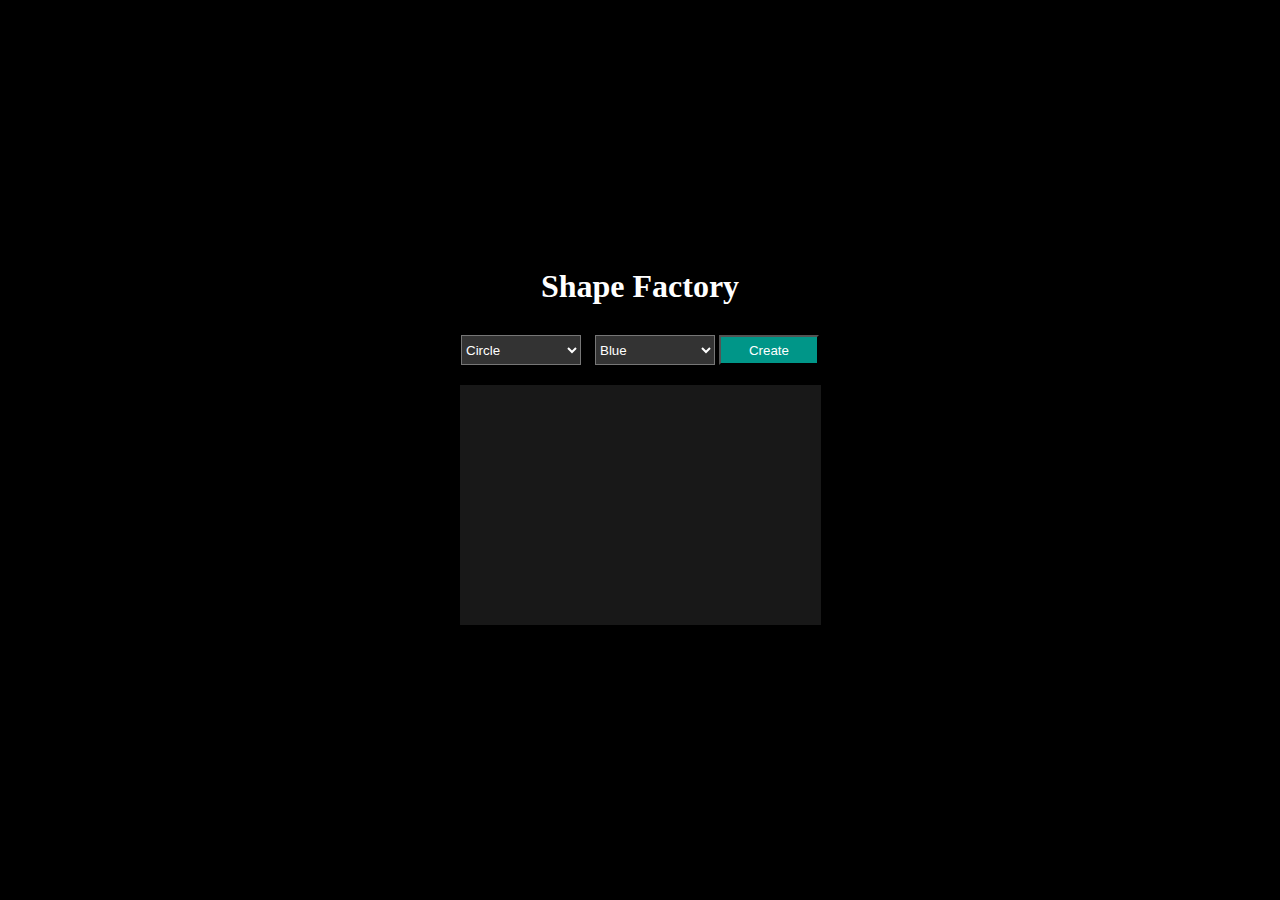
<file: OOJS/shape factory/index.html>
<!DOCTYPE html>
<html lang="en" dir="ltr">
<head>
    <meta charset="utf-8">
    <meta name="viewport" content="width=device-width, initial-scale=1">
    <meta name="author" content="Nishat Samanta Progga">
    <meta name="description" content="Shape Factory">
    <meta name="keywords" content="html, css, web, web development, javascript">
    <title>Shape Factory</title>
    <link rel="icon" href="./assets/img/favicon.png" type="image/x-icon">
    <link rel="preconnect" href="https://fonts.googleapis.com">
    <link rel="preconnect" href="https://fonts.gstatic.com" crossorigin>
    <link href="https://fonts.googleapis.com/css2?family=Roboto:wght@300&display=swap" rel="stylesheet">
    <link rel="stylesheet" href="./assets/styles/style.css">
</head>

<body>
  <div id="shapeContainer">
    <h1 class="header">Shape Factory</h1> 
    <div id="shapeOptions">
      <select id="shapeSelect">
        <option value="circle">Circle</option>
        <option value="square">Square</option>
      </select>
      <select id="colorSelect" class="color-select">
        <option value="#09f">Blue</option>
        <option value="#9f0">Green</option>
        <option value="#f90">Orange</option>
        <option value="#f09">Pink</option>
        <option value="#90f">Purple</option>
      </select>
      <button id="createBtn">Create</button>
    </div>
    <div id="shapeGridContainer"></div>
    <div id="storageFullMessage">Storage is full!</div>
    <div id="outputBox"></div>
  </div>
  <script src="./assets/script/script.js"></script>
</body>
</html>
</file>
<file: OOJS/shape factory/assets/styles/style.css>
/* Header */
@charset "utf-8";

body {
    background-color: black;
    display: flex;
    justify-content: center;
    align-items: center;
    height: 100vh;
    margin: 0;
}

#shapeContainer {
    text-align: center;
}

.header {
    color: white;
    margin-bottom: 20px;
}

/* Shape Options */
#shapeOptions {
    margin-bottom: 20px;
}

.shape {
    width: 50px;
    height: 50px;
    margin: 5px;
    border-radius: 50%;
    cursor: pointer;
    position: absolute;
}

.square {
    border-radius: 0;
}

/* Color Select */
.color-select {
    margin-top: 10px;
    width: 120px; /* Adjust width as needed */
    height: 30px; /* Adjust height as needed */
    background-color: #333; /* Dark grey */
    color: white; /* White text */
}

/* Create Button */
#createBtn {
    margin-top: 10px;
    width: 100px; /* Adjust width as needed */
    height: 30px; /* Adjust height as needed */
    background-color: #009688; /* Teal */
    color: white; /* White text */
}

/* Shape Select */
#shapeSelect {
    margin-top: 10px;
    width: 120px; /* Adjust width as needed */
    height: 30px; /* Adjust height as needed */
    background-color: #333; /* Dark grey */
    color: white; /* White text */
    margin-right: 10px; /* Add margin for spacing */
}

/* Shape Grid Container */
#shapeGridContainer {
    background-color: rgb(24, 24, 24);
    padding: 20px;
    height: 200px;
    width: 321px; /* Adjust width as needed */
    display: flex;
    flex-wrap: wrap;
    justify-content: flex-start; /* Change to flex-start */
    align-items: flex-end; /* Keep at flex-end */
    position: relative; /* Needed for absolute positioning */
}

/* Output Box */
#outputBox {
    background-color: rgb(0, 0, 0);
    color: white;
    margin-top: 8px;
    padding: 10px; /* Add padding for better visibility */
}

/* Storage Full Message */
#storageFullMessage {
    color: white;
    margin-top: 10px;
    display: none; /* Initially hide the message */
    position: absolute; /* Position at the bottom */
    bottom: 178px; /* Adjust bottom position as needed */
    left: 50%;
    transform: translateX(-50%);
}
</file>
